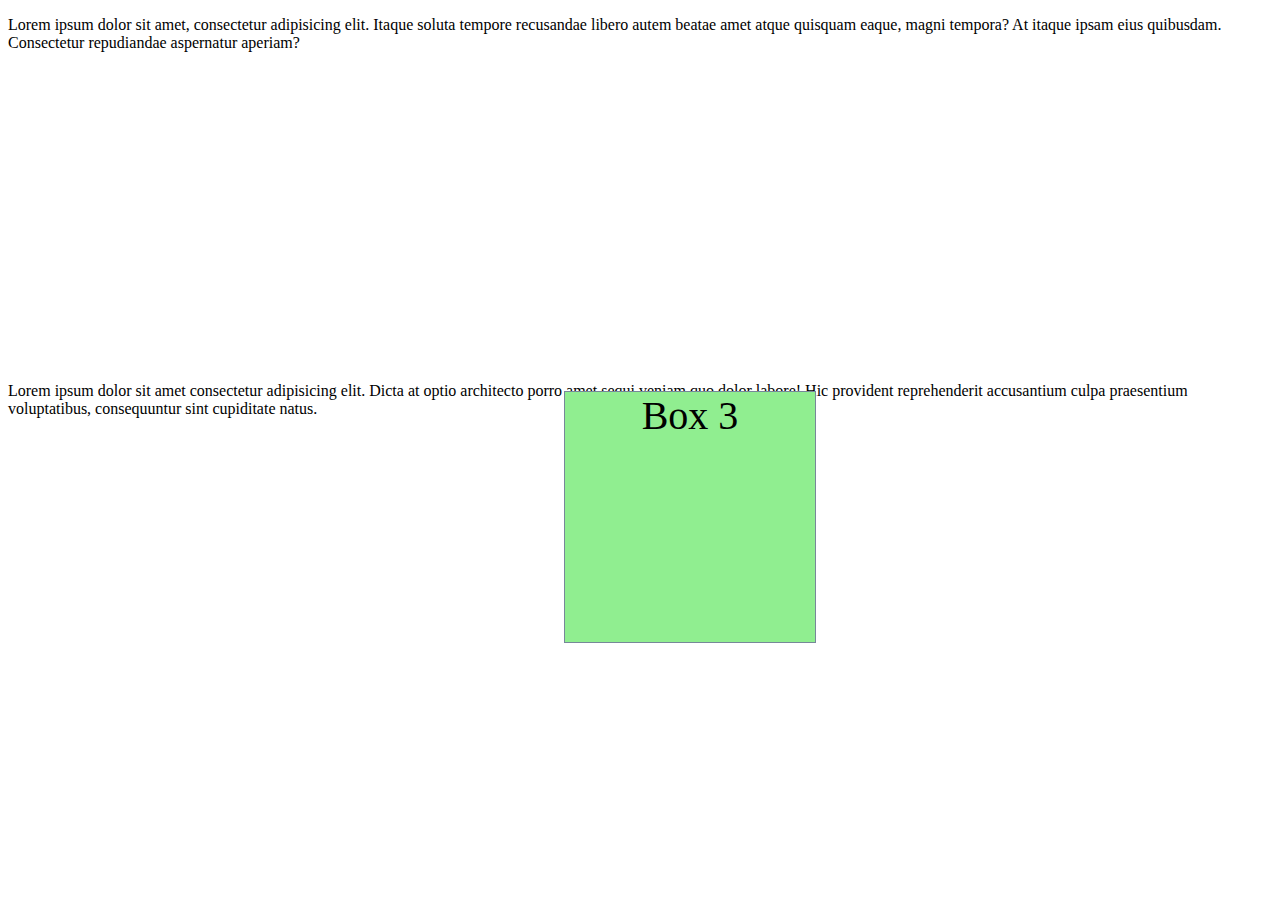
<file: 10-position relative/index.html>
<!DOCTYPE html>
<html lang="en">
<head>
    <meta charset="UTF-8">
    <meta name="viewport" content="width=device-width, initial-scale=1.0">
    <meta http-equiv="X-UA-Compatible" content="ie=edge">
    <link rel="stylesheet" href="style.css">
    <title>Position relative</title>
</head>
<body>
    <!-- <div class="box1">Box 1</div>
    <div class="box2">Box 2</div> -->
    <p>Lorem ipsum dolor sit amet, consectetur adipisicing elit. Itaque soluta tempore recusandae libero autem beatae amet atque quisquam eaque, magni tempora? At itaque ipsam eius quibusdam. Consectetur repudiandae aspernatur aperiam? </p>
    <div class="box3">Box 3</div>
    <p>Lorem ipsum dolor sit amet consectetur adipisicing elit. Dicta at optio architecto porro amet sequi veniam quo dolor labore! Hic provident reprehenderit accusantium culpa praesentium voluptatibus, consequuntur sint cupiditate natus. </p>
</body>
</html>
</file>
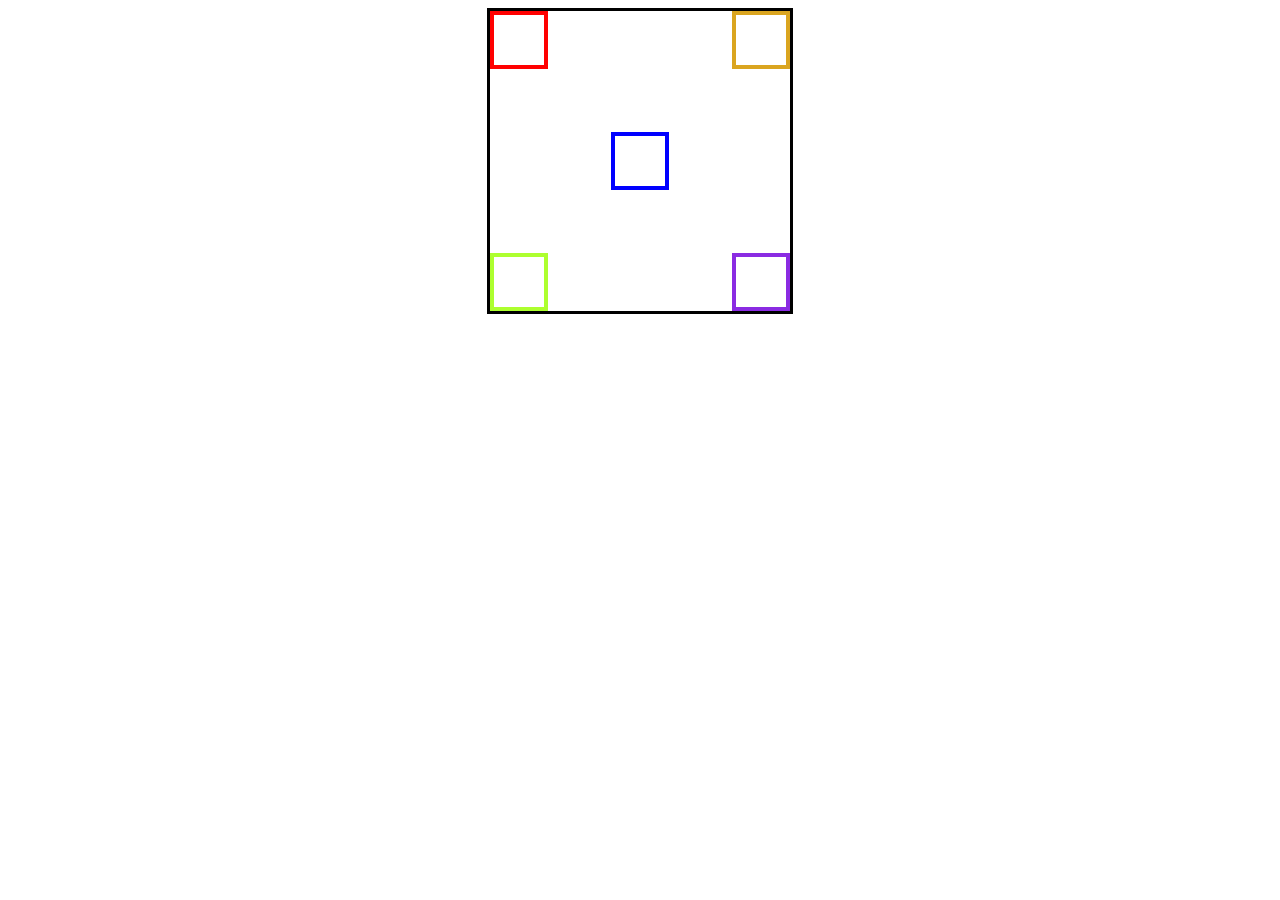
<file: 11-position absolute/index.html>
<!DOCTYPE html>
<html lang="en">
<head>
    <meta charset="UTF-8">
    <meta name="viewport" content="width=device-width, initial-scale=1.0">
    <meta http-equiv="X-UA-Compatible" content="ie=edge">
    <link rel="stylesheet" href="style.css">
    <title>Position absolute</title>
</head>
<body>
    <div class="container">
        <div class="box1"></div>
        <!-- <p>Texto de ejemplo</p> -->
        <div class="box2"></div>
        <div class="box3"></div>
        <div class="box4"></div>
        <div class="box5"></div>
    </div>
</body>
</html>
</file>
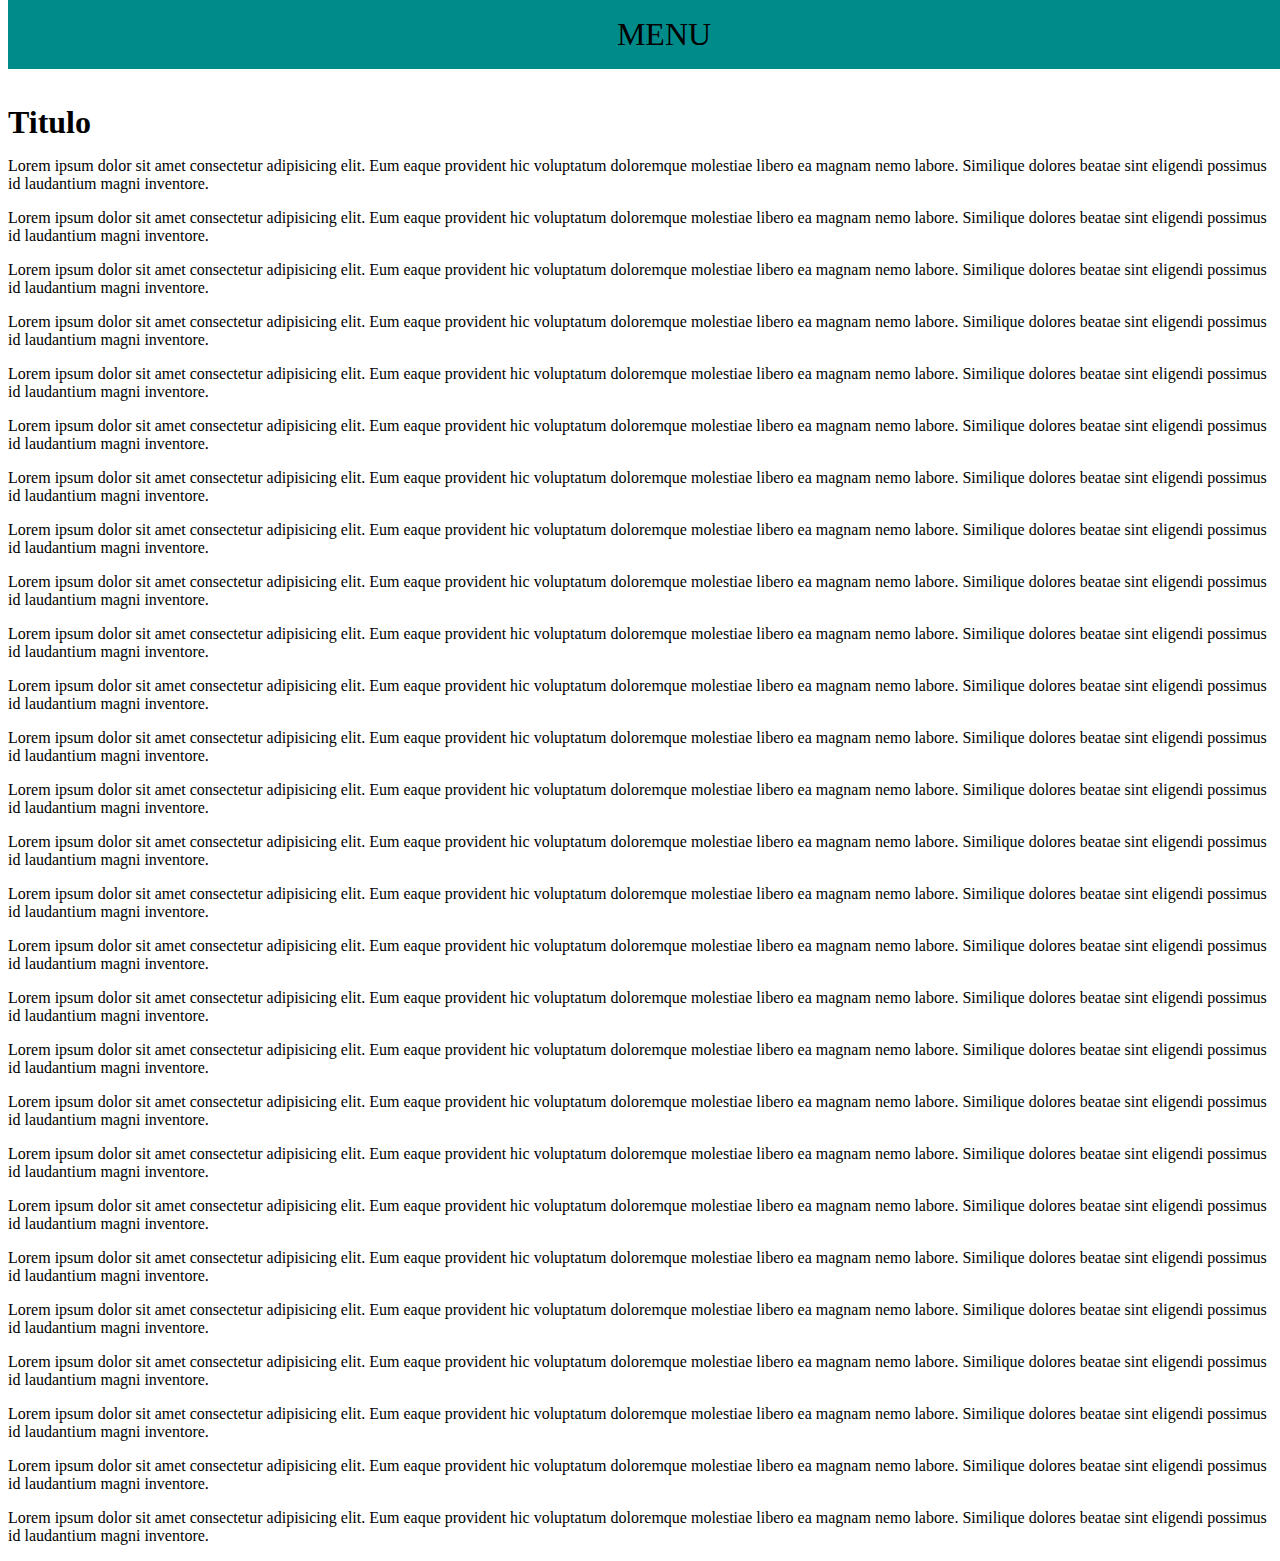
<file: 12-position fixed/index.html>
<!DOCTYPE html>
<html lang="en">
<head>
    <meta charset="UTF-8">
    <meta name="viewport" content="width=device-width, initial-scale=1.0">
    <meta http-equiv="X-UA-Compatible" content="ie=edge">
    <link rel="stylesheet" href="style.css">
    <title>Position Fixed</title>
</head>
<body>
    <div class="menu">MENU</div>
    <h1 class="title">Titulo</h1>
    <p class="text">Lorem ipsum dolor sit amet consectetur adipisicing elit. Eum eaque provident hic voluptatum doloremque molestiae libero ea magnam nemo labore. Similique dolores beatae sint eligendi possimus id laudantium magni inventore. </p>
    <p class="text">Lorem ipsum dolor sit amet consectetur adipisicing elit. Eum eaque provident hic voluptatum doloremque molestiae libero ea magnam nemo labore. Similique dolores beatae sint eligendi possimus id laudantium magni inventore. </p>
    <p class="text">Lorem ipsum dolor sit amet consectetur adipisicing elit. Eum eaque provident hic voluptatum doloremque molestiae libero ea magnam nemo labore. Similique dolores beatae sint eligendi possimus id laudantium magni inventore. </p>
    <p class="text">Lorem ipsum dolor sit amet consectetur adipisicing elit. Eum eaque provident hic voluptatum doloremque molestiae libero ea magnam nemo labore. Similique dolores beatae sint eligendi possimus id laudantium magni inventore. </p>
    <p class="text">Lorem ipsum dolor sit amet consectetur adipisicing elit. Eum eaque provident hic voluptatum doloremque molestiae libero ea magnam nemo labore. Similique dolores beatae sint eligendi possimus id laudantium magni inventore. </p>
    <p class="text">Lorem ipsum dolor sit amet consectetur adipisicing elit. Eum eaque provident hic voluptatum doloremque molestiae libero ea magnam nemo labore. Similique dolores beatae sint eligendi possimus id laudantium magni inventore. </p>
    <p class="text">Lorem ipsum dolor sit amet consectetur adipisicing elit. Eum eaque provident hic voluptatum doloremque molestiae libero ea magnam nemo labore. Similique dolores beatae sint eligendi possimus id laudantium magni inventore. </p>
    <p class="text">Lorem ipsum dolor sit amet consectetur adipisicing elit. Eum eaque provident hic voluptatum doloremque molestiae libero ea magnam nemo labore. Similique dolores beatae sint eligendi possimus id laudantium magni inventore. </p>
    <p class="text">Lorem ipsum dolor sit amet consectetur adipisicing elit. Eum eaque provident hic voluptatum doloremque molestiae libero ea magnam nemo labore. Similique dolores beatae sint eligendi possimus id laudantium magni inventore. </p>
    <p class="text">Lorem ipsum dolor sit amet consectetur adipisicing elit. Eum eaque provident hic voluptatum doloremque molestiae libero ea magnam nemo labore. Similique dolores beatae sint eligendi possimus id laudantium magni inventore. </p>
    <p class="text">Lorem ipsum dolor sit amet consectetur adipisicing elit. Eum eaque provident hic voluptatum doloremque molestiae libero ea magnam nemo labore. Similique dolores beatae sint eligendi possimus id laudantium magni inventore. </p>
    <p class="text">Lorem ipsum dolor sit amet consectetur adipisicing elit. Eum eaque provident hic voluptatum doloremque molestiae libero ea magnam nemo labore. Similique dolores beatae sint eligendi possimus id laudantium magni inventore. </p>
    <p class="text">Lorem ipsum dolor sit amet consectetur adipisicing elit. Eum eaque provident hic voluptatum doloremque molestiae libero ea magnam nemo labore. Similique dolores beatae sint eligendi possimus id laudantium magni inventore. </p>
    <p class="text">Lorem ipsum dolor sit amet consectetur adipisicing elit. Eum eaque provident hic voluptatum doloremque molestiae libero ea magnam nemo labore. Similique dolores beatae sint eligendi possimus id laudantium magni inventore. </p>
    <p class="text">Lorem ipsum dolor sit amet consectetur adipisicing elit. Eum eaque provident hic voluptatum doloremque molestiae libero ea magnam nemo labore. Similique dolores beatae sint eligendi possimus id laudantium magni inventore. </p>
    <p class="text">Lorem ipsum dolor sit amet consectetur adipisicing elit. Eum eaque provident hic voluptatum doloremque molestiae libero ea magnam nemo labore. Similique dolores beatae sint eligendi possimus id laudantium magni inventore. </p>
    <p class="text">Lorem ipsum dolor sit amet consectetur adipisicing elit. Eum eaque provident hic voluptatum doloremque molestiae libero ea magnam nemo labore. Similique dolores beatae sint eligendi possimus id laudantium magni inventore. </p>
    <p class="text">Lorem ipsum dolor sit amet consectetur adipisicing elit. Eum eaque provident hic voluptatum doloremque molestiae libero ea magnam nemo labore. Similique dolores beatae sint eligendi possimus id laudantium magni inventore. </p>
    <p class="text">Lorem ipsum dolor sit amet consectetur adipisicing elit. Eum eaque provident hic voluptatum doloremque molestiae libero ea magnam nemo labore. Similique dolores beatae sint eligendi possimus id laudantium magni inventore. </p>
    <p class="text">Lorem ipsum dolor sit amet consectetur adipisicing elit. Eum eaque provident hic voluptatum doloremque molestiae libero ea magnam nemo labore. Similique dolores beatae sint eligendi possimus id laudantium magni inventore. </p>
    <p class="text">Lorem ipsum dolor sit amet consectetur adipisicing elit. Eum eaque provident hic voluptatum doloremque molestiae libero ea magnam nemo labore. Similique dolores beatae sint eligendi possimus id laudantium magni inventore. </p>
    <p class="text">Lorem ipsum dolor sit amet consectetur adipisicing elit. Eum eaque provident hic voluptatum doloremque molestiae libero ea magnam nemo labore. Similique dolores beatae sint eligendi possimus id laudantium magni inventore. </p>
    <p class="text">Lorem ipsum dolor sit amet consectetur adipisicing elit. Eum eaque provident hic voluptatum doloremque molestiae libero ea magnam nemo labore. Similique dolores beatae sint eligendi possimus id laudantium magni inventore. </p>
    <p class="text">Lorem ipsum dolor sit amet consectetur adipisicing elit. Eum eaque provident hic voluptatum doloremque molestiae libero ea magnam nemo labore. Similique dolores beatae sint eligendi possimus id laudantium magni inventore. </p>
    <p class="text">Lorem ipsum dolor sit amet consectetur adipisicing elit. Eum eaque provident hic voluptatum doloremque molestiae libero ea magnam nemo labore. Similique dolores beatae sint eligendi possimus id laudantium magni inventore. </p>
    <p class="text">Lorem ipsum dolor sit amet consectetur adipisicing elit. Eum eaque provident hic voluptatum doloremque molestiae libero ea magnam nemo labore. Similique dolores beatae sint eligendi possimus id laudantium magni inventore. </p>
    <p class="text">Lorem ipsum dolor sit amet consectetur adipisicing elit. Eum eaque provident hic voluptatum doloremque molestiae libero ea magnam nemo labore. Similique dolores beatae sint eligendi possimus id laudantium magni inventore. </p>

</body>
</html>
</file>
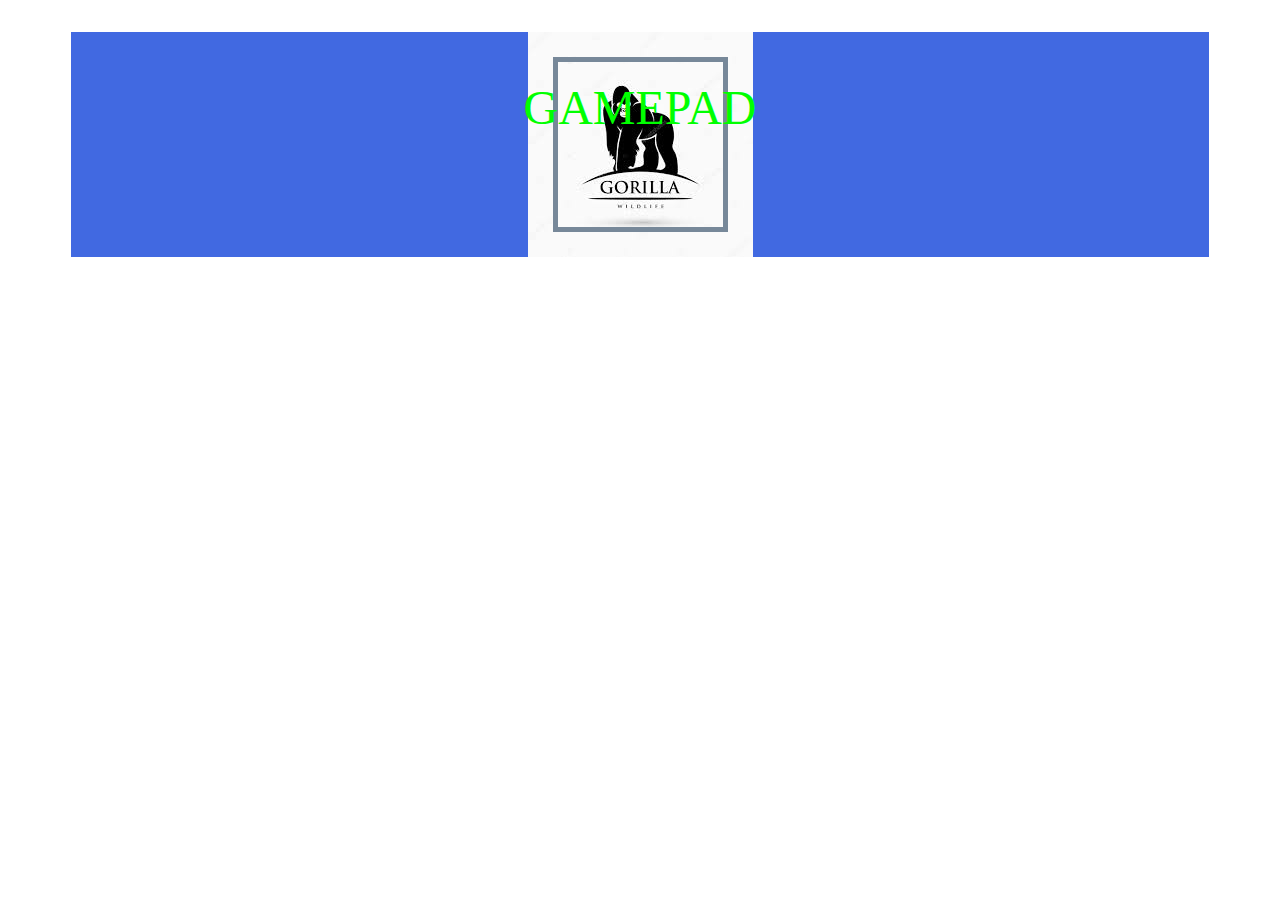
<file: 8-propiedad outline/index.html>
<!DOCTYPE html>
<html lang="en">
<head>
    <meta charset="UTF-8">
    <meta name="viewport" content="width=device-width, initial-scale=1.0">
    <meta http-equiv="X-UA-Compatible" content="ie=edge">
    <link rel="stylesheet" href="style.css">
    <title>Document</title>
</head>
<body>
    <div class="img-box">
        <img src="1.jpeg" alt="">
        <p class="text">GAMEPAD</p>
    </div>
</body>
</html>
</file>
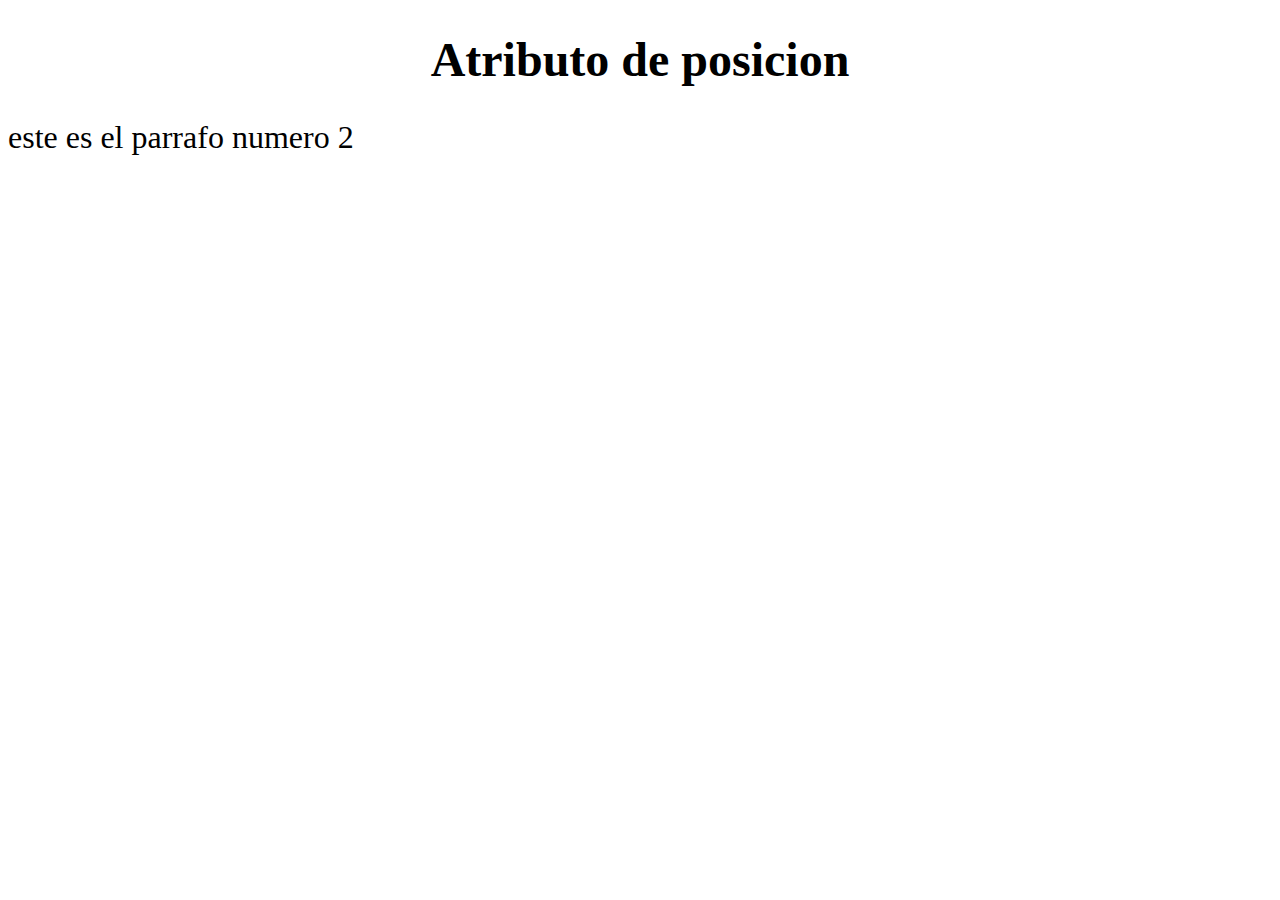
<file: 9-position/index.html>
<!DOCTYPE html>
<html lang="en">
<head>
    <meta charset="UTF-8">
    <meta name="viewport" content="width=device-width, initial-scale=1.0">
    <meta http-equiv="X-UA-Compatible" content="ie=edge">
    <link rel="stylesheet" href="style.css">
    <title>Position</title>
</head>
<body>
    <h1 class="title">Atributo de posicion</h1>
    <p class="parrafo-1">este es el parrafo numero 1</p>
    <p class="parrafo-2">este es el parrafo numero 2</p>
</body>
</html>
</file>
<file: 10-position relative/style.css>
/* position relative
su punto de referencia (contexto)
es el punto donde aparece en el flujo

al ser un elemento posicionado lo 
podemos mover en los tres ejes x y z 

pilas
por que por mas de que baje o suba
el objeto, el espacio reservado se va a 
mantener*/


.box1, .box2, .box3{
    width: 250px;
    height: 250px;
    margin: 1em auto;
    font-size: 2.5em;
    text-align: center;
}

.box1{
    background: lightgreen;
    outline:1px solid lightslategray;
    position: relative;
    /* ahora si se puede usar top right bottom left y z-index */
    top:100px;
    left: 50px;
    z-index: 0  ;
    /* top y left son las propiedades que mas
    valen, por encima de right y bottom, las 
    cuales no valen */
}

.box2{
    background: lightcoral;
    /* si le ṕongo un position relative
    aparecen las propiedades
    de los lados y el z-index */

    /* como el box2 va despues del box1
    se dibujaria por encima, pero el z index
    del box1 iene un valor
    al ponerle el position relative aqui
    ambos box toman el mismo valor de Z */

    position: relative;
}

.box3{
    background: lightgreen;
    outline:1px solid lightslategray;
    position: relative;
    /* ahora si se puede usar top right bottom left y z-index */
    top:300px;
    left: 50px;
    z-index: 0  ;
    /* top y left son las propiedades que mas
    valen, por encima de right y bottom, las 
    cuales no valen */
}
</file>
<file: 11-position absolute/style.css>
/* con position absolute
los espacios reservados de los objetos desaparecen */


.container{
    width: 300px;
    margin-left: auto;
    margin-right: auto;
    height: 300px;
    border: 3px solid black;
    position: relative; 
    /* cuando se activa el relative,
    este contenedor se vuelve el contexto
        de lo que tiene adentro,
    si esta comentado EL VIEWPORT
    es el contexto */
}

[class^=box]{
    width: 50px;
    height: 50px;
}

.box1{
    border: 4px solid red;
    position: absolute;
    top: 0px;
    left: 0px;
}

.box2{
    border: 4px solid goldenrod;
    position: absolute;
    top: 0px;
    right: 0px;
}

.box3{
    border: 4px solid greenyellow;
    position: absolute;
    bottom: 0px;
    left: 0px;
}

.box4{
    border: 4px solid blueviolet;
    position: absolute;
    bottom: 0px;
    right: 0px;
}

.box5{
    border: 4px solid blue;
    position: absolute;
    top: 0px;
    left: 0px;
    right: 0;
    bottom: 0;
    margin: auto; /*truco para poner en el 
    centro a un elemento*/
}
</file>
<file: 12-position fixed/style.css>
/*XD*/
.menu{
    background: darkcyan;
    text-align: center;
    font-size: 2em;
    padding: .5em;
    position: fixed;/*da el mismo resultado que con absolute
    pero se mantiene en el mismo lugar
    asi uno le haga scroll*/

    /*el fixed se ajusta al viewport*/

    width: 100%;
}

.title{
    margin: 0;
}

.text{
    font-size: 1em;
}

/*estas dos reglas serviran 
para cuadrar bien el menu*/
body{
    padding-top: 6em;
}
.menu{
    top: 0;
    /* bottom: 0; */
}
</file>
<file: 8-propiedad outline/style.css>
.img-box{
    background: royalblue;
    width: 90%;
    margin-top: 2em;
    margin-left: auto;
    margin-right: auto;

    position: relative;
    display: flex;
    justify-content: center;
    align-content: center;
}

img{
    /* border: 90px solid lightcoral; */
    outline: 5px solid lightslategrey;
    outline-offset: -30px;
}

.text{
    position: absolute;
    color: lime;
    font-size: 3em;
}
</file>
<file: 9-position/style.css>
.title{
    text-align: center;
    font-size: 3em;
}

p{
    font-size: 2em;
}

.parrafo-1{
    /* visibility: hidden; */
    display: none;
}

/* flujoHTML
es el orden en el que aparecen los 
elementos en el documento

espacio
es el espacio que ocupa un elemento
en el documento

con visibilit: hidden
se mantiene el espacio, pero no se muestra
el contenido

con display: none
desaparece el especio */
</file>
